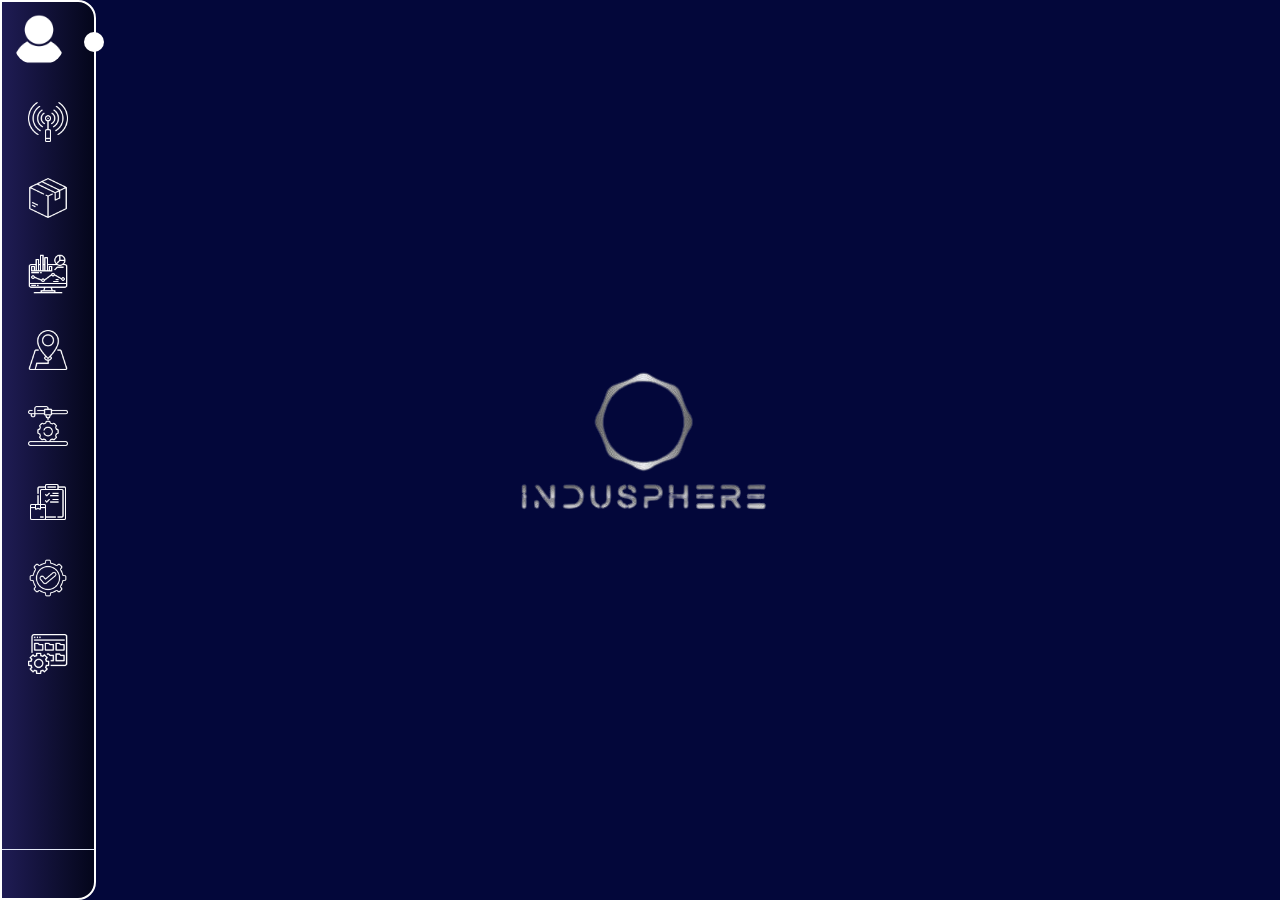
<file: menu-empresas/index.html>
<!DOCTYPE html>
<html lang="pt-br">
<head>
    <meta charset="UTF-8">
    <meta name="viewport" content="width=device-width, initial-scale=1.0">
    <link rel="stylesheet" href="https://cdnjs.cloudflare.com/ajax/libs/font-awesome/6.5.1/css/all.min.css" integrity="sha512-DTOQO9RWCH3ppGqcWaEA1BIZOC6xxalwEsw9c2QQeAIftl+Vegovlnee1c9QX4TctnWMn13TZye+giMm8e2LwA==" crossorigin="anonymous" referrerpolicy="no-referrer" />
    <link rel="stylesheet" href="src/css/styles.css">
    <title>Sidebar A</title>
</head>
<body>
    <div class="background-image-container">
        <img src="src/images/logo-empresa.png" alt="Background Image" class="background-image">
    </div>
    
    <nav id="sidebar">
        <div id="sidebar_content">
            <div id="user">
                <img src="src/images/perfil.png" id="user_avatar" alt="Avatar">
                <p id="user_infos">
                    <span class="item-description">
                        Linhares
                    </span>
                    <span class="item-description">
                        Linharse@gmail.com
                    </span>
                </p>
            </div>
    
            <ul id="side_items">
                <li class="side-item">
                    <a href="navbar-sensoriot.html">
                        <img src="src/images/sensor.png" alt="Perfil" class="icon-image">
                        <span class="item-description">
                            Sensor IOT
                        </span>
                    </a>
                </li>

                <li class="side-item">
                    <a href="navbar-controle-estoque.html">
                        <img src="src/images/box.png" alt="Perfil" class="icon-image">
                        <span class="item-description">
                            Controle de Estoque
                        </span>
                    </a>
                </li>

                <li class="side-item">
                    <a href="navbar-arimax.html">
                        <img src="src/images/monitor.png" alt="Perfil" class="icon-image">
                        <span class="item-description">
                            Monitoramneto
                        </span>
                    </a>
                </li>
    
                <li class="side-item">
                    <a href="navbar-rastreio.html">
                        <img src="src/images/localizacao.png" alt="Perfil" class="icon-image">
                        <span class="item-description">
                            Rastreio
                        </span>
                    </a>
                </li>

                <li class="side-item">
                    <a href="navbar-empressora-3d.html">
                        <img src="src/images/impressora-3d.png" alt="Perfil" class="icon-image">
                        <span class="item-description">
                            Impressora 3D
                        </span>
                    </a>
                </li>

                <li class="side-item">
                    <a href="navbar-inventario.html">
                        <img src="src/images/inventario.png" alt="Perfil" class="icon-image">
                        <span class="item-description">
                            Inventario
                        </span>
                    </a>
                </li>
    
                <li class="side-item">
                    <a href="navbar-qualidade.html">
                        <img src="src/images/qualidade.png" alt="Perfil" class="icon-image">
                        <span class="item-description">
                            Qualidade
                        </span>
                    </a>
                </li>

                <li class="side-item">
                    <a href="navbar-gestao-processos.html">
                        <img src="src/images/gestao.png" alt="Perfil" class="icon-image">
                        <span class="item-description">
                            Gestão de Processos
                        </span>
                    </a>
                </li>
            </ul>
    
            <button id="open_btn">
                <i id="open_btn_icon" class="fa-solid fa-chevron-right"></i>
            </button>
        </div>

        <div id="logout">
            <button id="logout_btn">
                <i class="fa-solid fa-right-from-bracket"></i>
                <span class="item-description">
                    Logout
                </span>
            </button>
        </div>
    </nav>

    <script src="src/javascript/script.js"></script>
</body>
</html>
</file>
<file: menu-empresas/src/css/styles.css>
@import url('https://fonts.googleapis.com/css2?family=Poppins:ital,wght@0,100;0,200;0,300;0,400;0,500;0,600;0,700;0,800;0,900;1,100;1,200;1,300;1,400;1,500;1,600;1,700;1,800;1,900&display=swap');

* {
    margin: 0;
    padding: 0;
    box-sizing: border-box;
    font-family: 'Poppins', sans-serif;
}

body {
    display: flex;
    min-height: 100vh;
    background: #03073a;
    position: relative;
}

.background-image-container {
    position: absolute;
    top: 50%;
    left: 50%;
    transform: translate(-50%, -50%);
    z-index: 0;
}

.background-image {
    max-width: 100%;
    height: auto;
}

main {
    padding: 20px;
    position: fixed;
    z-index: 1;
    padding-left: calc(82px + 20px);
}

#sidebar {
    display: flex;
    flex-direction: column;
    justify-content: space-between;
    background: linear-gradient(90deg, #1f1c54 , #04061b);
    height: 100vh;
    border-radius: 0px 18px 18px 0px;
    position: relative;
    transition: all .5s;
    min-width: 82px;
    z-index: 2;
    border: 2px solid white;
}

#sidebar_content {
    padding: 12px;
}

#user {
    display: flex;
    align-items: center;
    gap: 8px;
    margin-bottom: 24px;
}

#user_avatar {
    width: 50px;
    height: 50px;
    object-fit: cover;
    border-radius: 20px;
}

#user_infos {
    display: flex;
    flex-direction: column;
}

#user_infos span:last-child {
    color: #000000;
    font-size: 12px;
}

#side_items {
    display: flex;
    flex-direction: column;
    gap: 8px;
    list-style: none;
}

.side-item {
    border-radius: 8px;
    padding: 14px;
    cursor: pointer;
}

.side-item.active {
    background-color: #4f46e5;
}

.side-item,
#logout_btn {
    transition: background-color 0.5s ease, opacity 1s ease;
}

.side-item:hover:not(.active),
#logout_btn:hover {
    background-color: #67718a;
    opacity: 1;
}

.side-item a {
    text-decoration: none;
    display: flex;
    align-items: center;
    justify-content: center;
    color: #0a0a0a;
}

.side-item.active a {
    color: #e3e9f7;
}

.side-item a i {
    display: flex;
    align-items: center;
    justify-content: center;
    width: 20px;
    height: 20px;
}

#logout {
    border-top: 1px solid #e3e9f7;
    padding: 12px;
}

#logout_btn {
    border: none;
    padding: 12px;
    font-size: 14px;
    display: flex;
    gap: 20px;
    align-items: center;
    border-radius: 8px;
    text-align: start;
    cursor: pointer;
    background-color: transparent;
    color: white;
}

#open_btn {
    position: absolute;
    top: 30px;
    right: -10px;
    background-color: #ffffff;
    color: #000000;
    border-radius: 100%;
    width: 20px;
    height: 20px;
    border: none;
    cursor: pointer;
}

#open_btn_icon {
    transition: transform .3s ease;
}

.open-sidebar #open_btn_icon {
    transform: rotate(180deg);
}

.item-description {
    width: 0px;
    overflow: hidden;
    white-space: nowrap;
    text-overflow: ellipsis;
    font-size: 14px;
    transition: width .6s;
    height: 0px;
}

#sidebar.open-sidebar {
    min-width: 15%;
}

#sidebar.open-sidebar .item-description {
    width: 150px;
    height: auto;
    color: #e3e9f7;
}

#sidebar.open-sidebar .side-item a {
    justify-content: flex-start;
    gap: 14px;
}

.icon-image {
    width: 40px;
    height: 40px;
    display: flex;
    align-items: center;
    justify-content: center;
}
</file>
